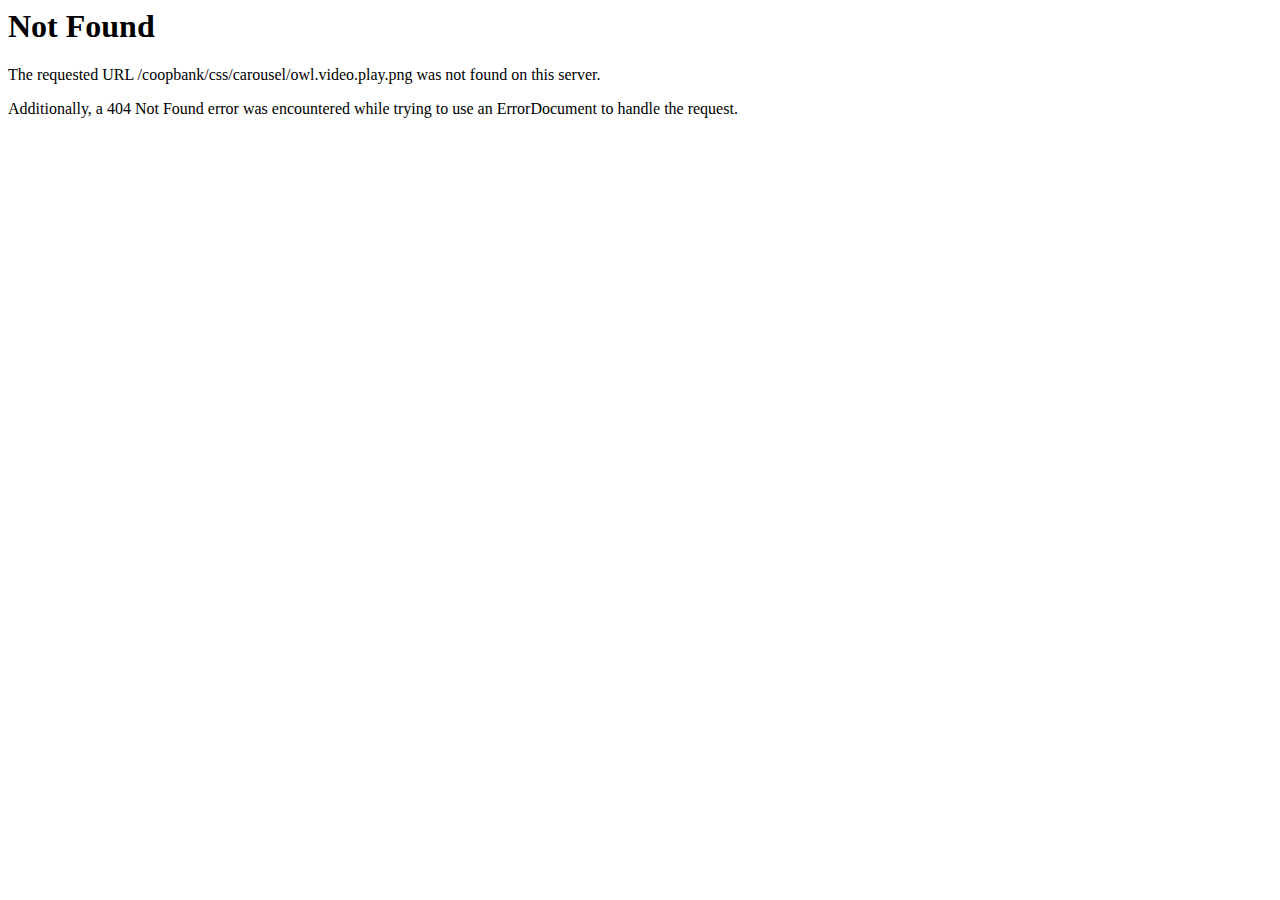
<file: web/Main/css/carousel/owl.video.play.html>
<!DOCTYPE HTML PUBLIC "-//IETF//DTD HTML 2.0//EN">
<html><head>
<title>404 Not Found</title>
</head><body>
<h1>Not Found</h1>
<p>The requested URL /coopbank/css/carousel/owl.video.play.png was not found on this server.</p>
<p>Additionally, a 404 Not Found
error was encountered while trying to use an ErrorDocument to handle the request.</p>
</body></html>
</file>
